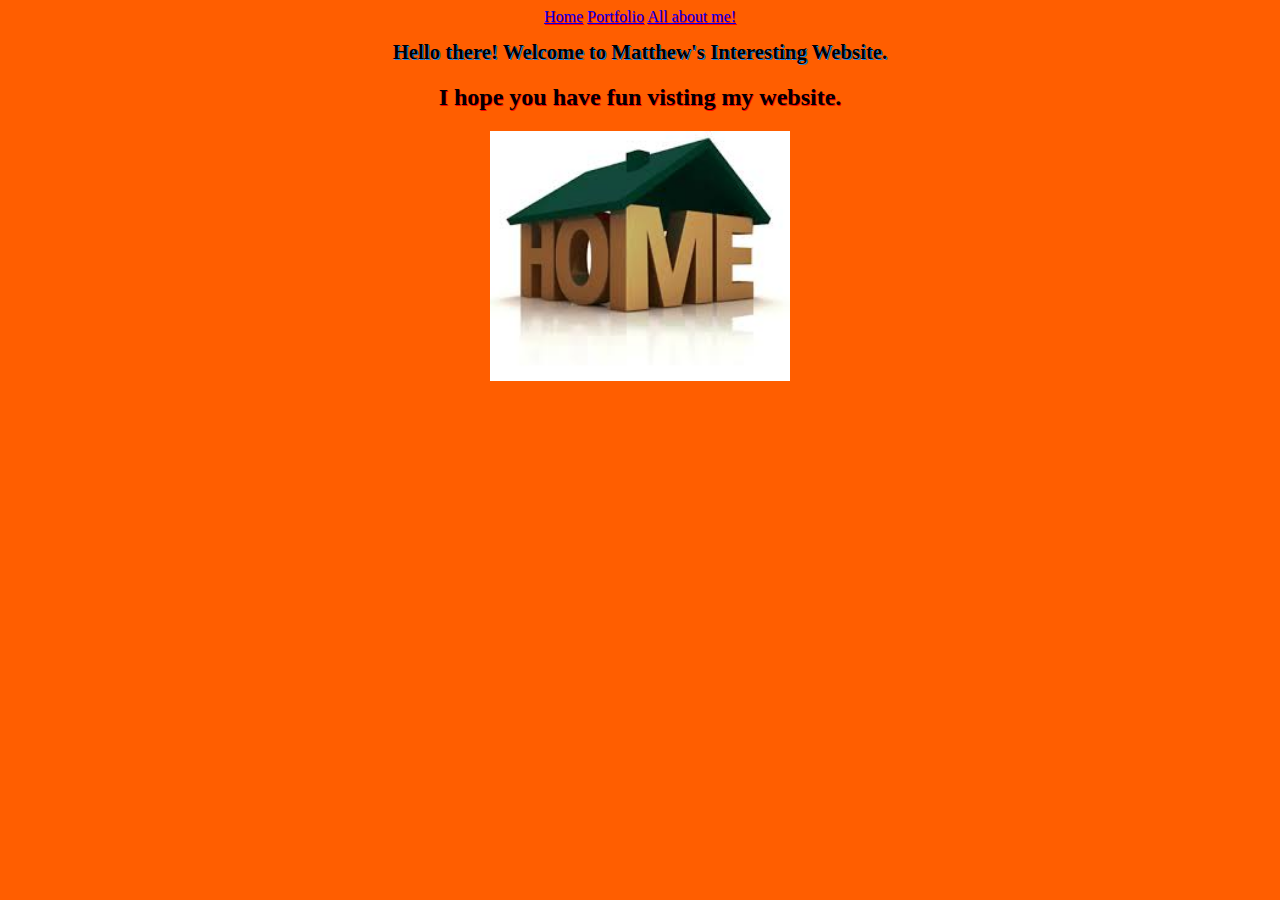
<file: index.html>
<!doctype html>
<html lang="en">
  <head>
    <meta charset="utf-8">
    <title>Home</title>
  </head>
  <body>
    <a href="index.html">Home</a>
    <a href="portfolio.html">Portfolio</a>
    <a href="all-about-me.html">All about me!</a>
    <link rel="stylesheet" href="css.css" type="text/css" />
    <center>
    <h1>Hello there! Welcome to Matthew's Interesting Website.</h1>
    <h2>I hope you have fun visting my website.</h2>
    <center>
    <img src="images/home.jpg" height="250">
  </body>
</html>
</file>
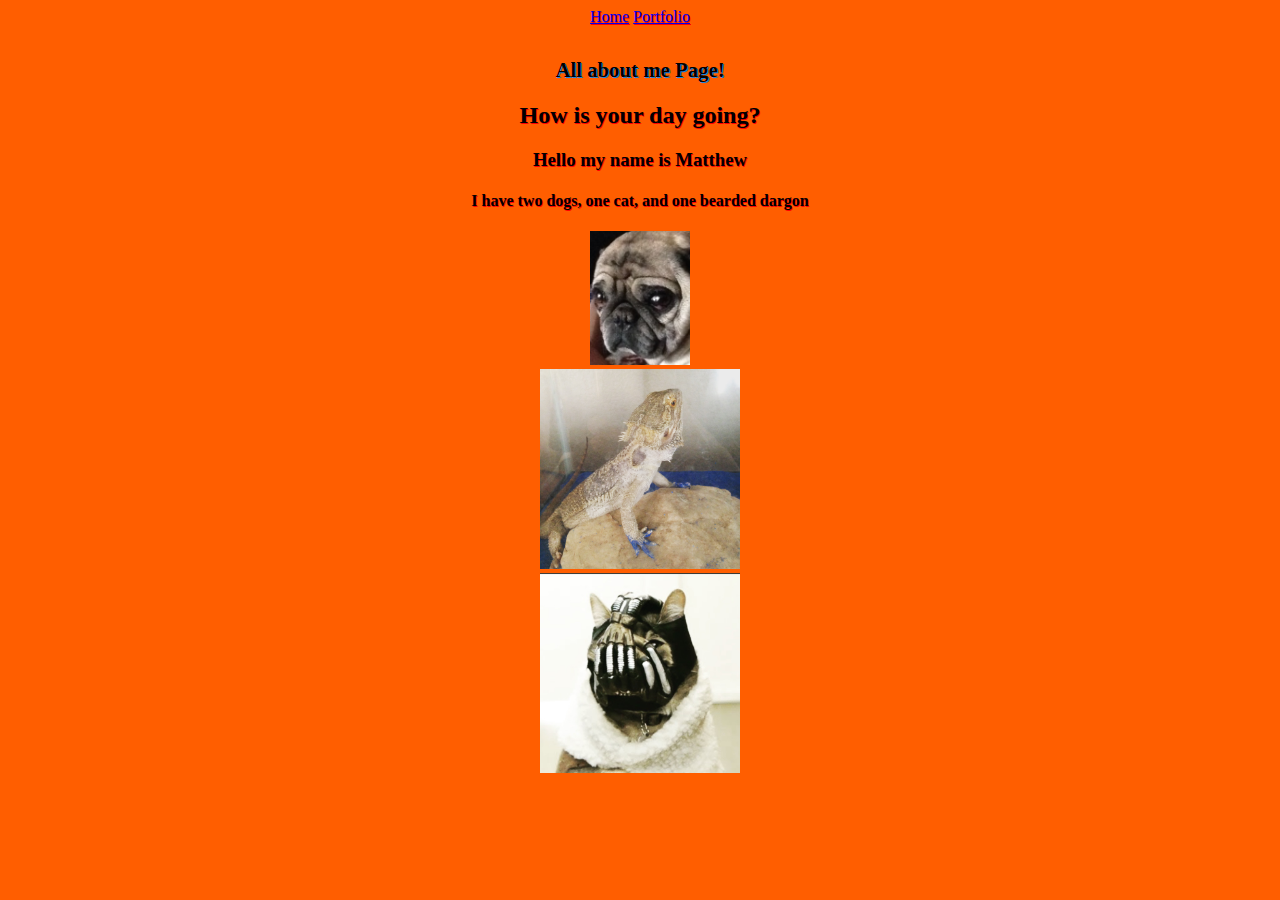
<file: all-about-me.html>
<!doctype html>
<html lang="en">
  <head>
    <meta charset="utf-8">
    <title>Home</title>
  </head>
  <body><center>
    <a href="index.html">Home</a>
    <a href="portfolio.html">Portfolio</a>
    <link rel="stylesheet" href="css.css" type="text/css" />
    <center>
    <br>
    <center>
    <h1>All about me Page!</h1>
    <h2>How is your day going?</h2>
    <h3>Hello my name is Matthew</h3>
    <h4>I have two dogs, one cat, and one bearded dargon</h4>
    <img src="images/IMG_0656 (2).JPG" width="100"  hight="100"> 
    <br>
    <img src="images/IMG_1286.JPG" width="200" hight="200">
    <br>
    <img src="images/IMG_1326.JPG" width="200" hight="200">
    <center>
  </body>
</html>
</file>
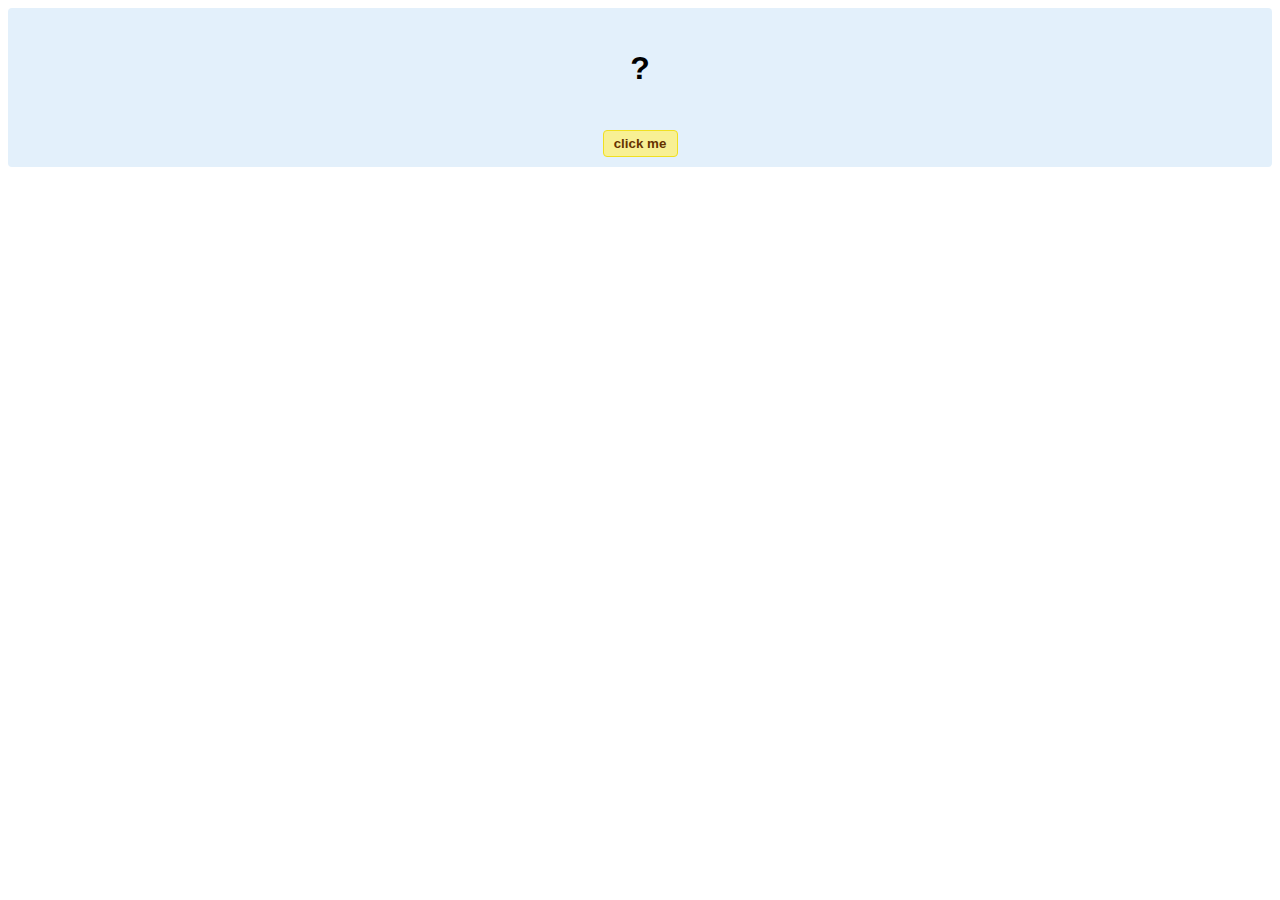
<file: hello-world.html>
<!DOCTYPE html>
<!-- HTML5 Hello world by kirupa - http://www.kirupa.com/html5/getting_your_feet_wet_html5_pg1.htm -->
<html lang="en-us">

<head>
<meta charset="utf-8">
<title>Hello...</title>
<style type="text/css">
#mainContent {
	font-family: Arial, Helvetica, sans-serif;
	font-size: xx-large;
	font-weight: bold;
	background-color: #E3F0FB;
	border-radius: 4px;
	padding: 10px;
	text-align: center;
}
.buttonStyle {
	border-radius: 4px;
	border: thin solid #F0E020;
	padding: 5px;
	background-color: #F8F094;
	font-family: "Segoe UI", Tahoma, Geneva, Verdana, sans-serif;
	font-weight: bold;
	color: #663300;
	width: 75px;
}

.buttonStyle:hover {
	border: thin solid #FFCC00;
	background-color: #FCF9D6;
	color: #996633;
	cursor: pointer;
}
.buttonStyle:active {
	border: thin solid #99CC00;
	background-color: #F5FFD2;
	color: #669900;
	cursor: pointer;
}

</style>
</head>

<body>
<div id="mainContent">
<p id="helloText">?</p>
<button id="clickButton" class="buttonStyle">click me</button>
</div>
<script> 
var myButton = document.getElementById("clickButton");
var myText = document.getElementById("helloText");

myButton.addEventListener('click', doSomething, false)

function doSomething() {
	myText.textContent = "hello, world!";
}
</script>

</body>
</html>
</file>
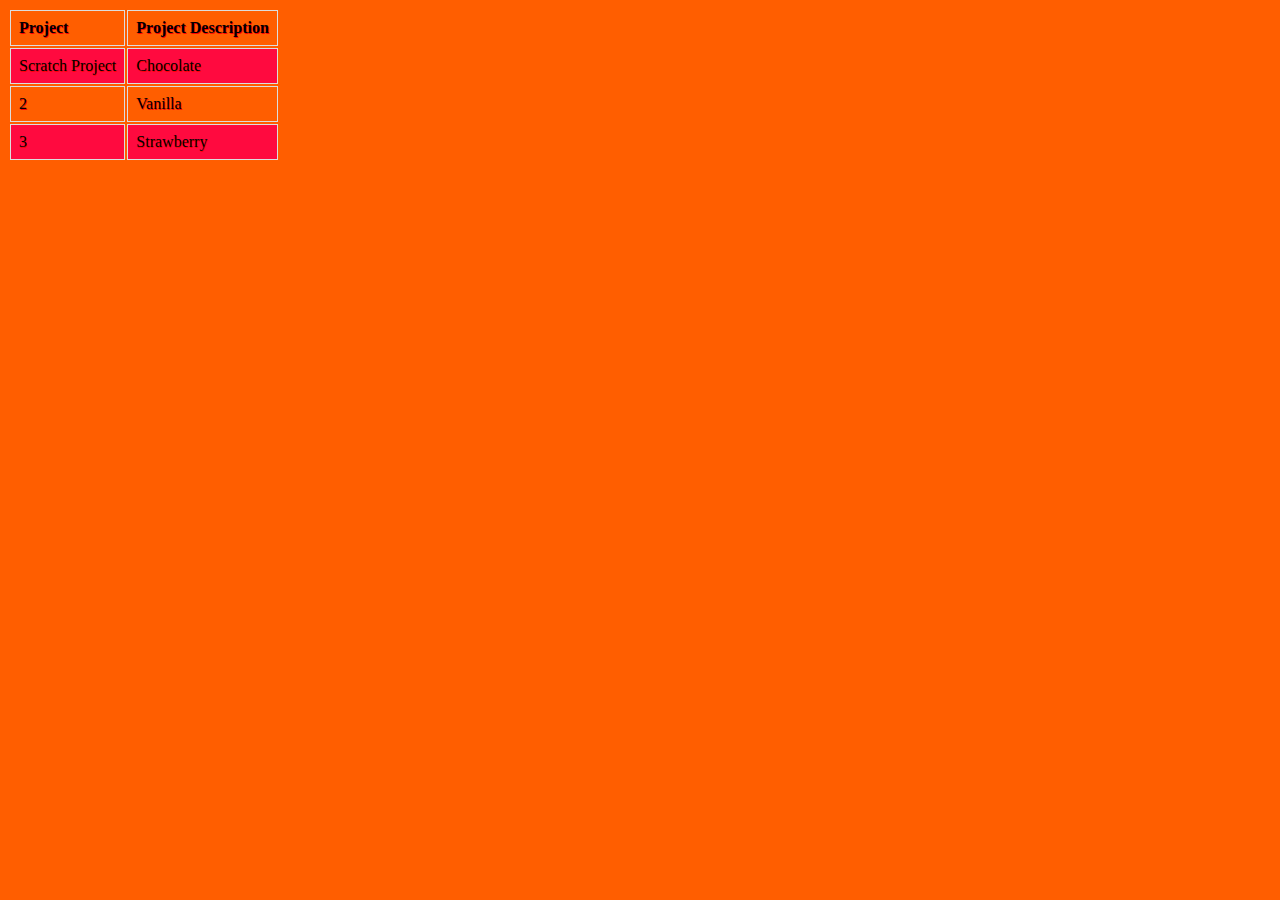
<file: ice.html>
<!doctype html>

<html lang="en">
  
<head>
    
<meta charset="utf-8">
    
<title>Ice Cream Chart</title>
<link href="css.css" rel="stylesheet" type="text/css">
  
</head>
  
<body>
  
<table>
  
<tr><th>Project</th><th>Project Description</th></tr>
  
<tr><td>Scratch Project</td><td>Chocolate</td></tr>
  
<tr><td>2</td><td>Vanilla</td></tr>
  
<tr><td>3</td><td>Strawberry</td></tr>
  
</table>
  
</body>
  
</html>
</file>
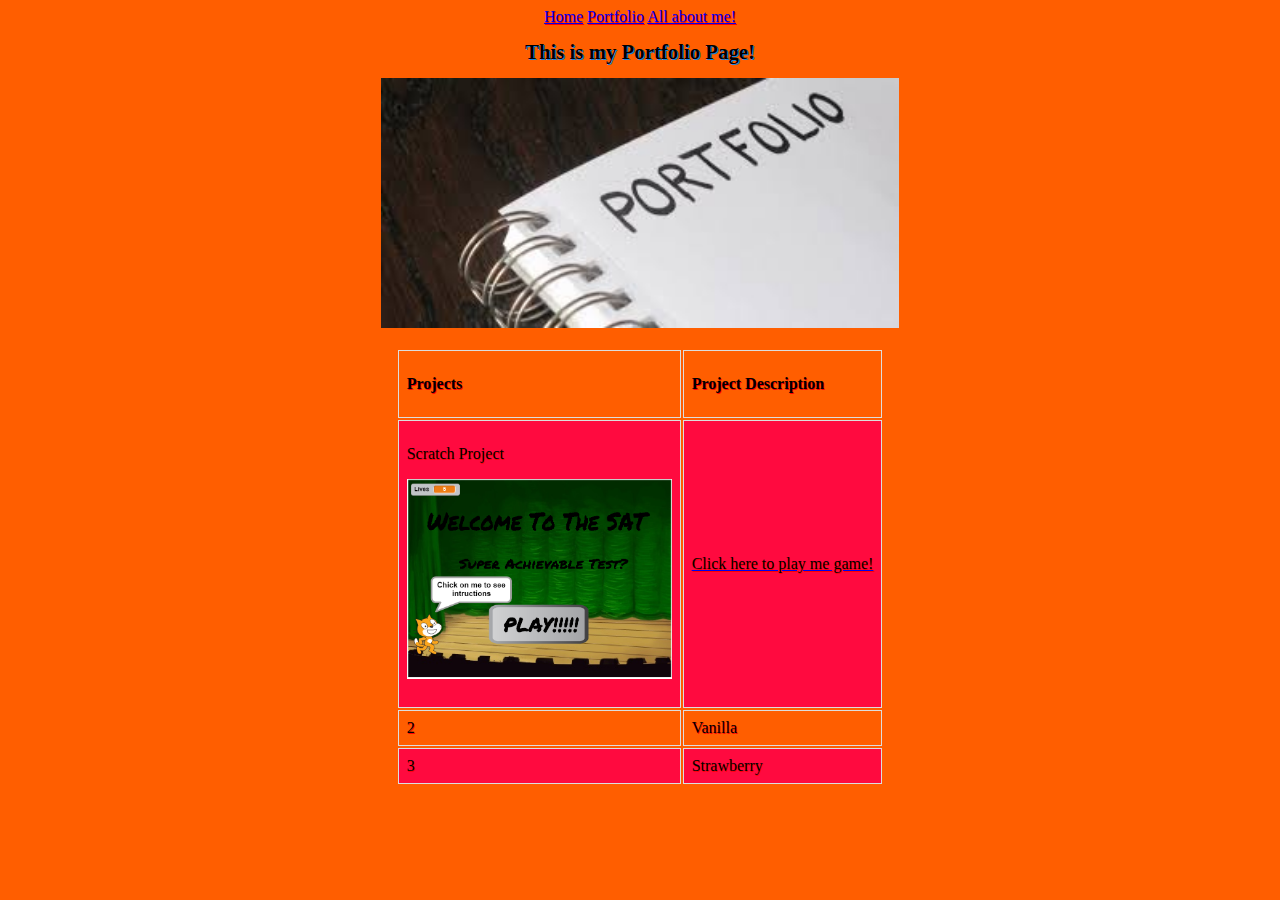
<file: portfolio.html>
<!doctype html>
	<html lang="en">
	  <head>
	    <meta charset="utf-8">
	    <title>Portfolio</title>
	  </head>
	  <body><center>
    <a href="index.html">Home</a>
    <a href="portfolio.html">Portfolio</a>
    <a href="all-about-me.html">All about me!</a>
    <center>
    <link rel="stylesheet" href="css.css" type="text/css" />
    <center>
    <h1>This is my Portfolio Page!</h1>
    <center>
    <img src="images/portfolio.jpg" height="250">
    <br>
   <center><table>
    <tr><th><p/>Projects</th><th>Project Description</th></tr><p/>
  
    <tr><td><p>Scratch Project</p><p><img src="images/picture.PNG" height="200"></p></td><td><a target="_blank" href="https://scratch.mit.edu/projects/174831179/"><p style="color:Black">Click here to play me game!</p></a></td></tr>
  
    <tr><td>2</td><td>Vanilla</td></tr>
  
    <tr><td>3</td><td>Strawberry</td></tr>

   <center></table>
</body>
</html>
</file>
<file: css.css>
body{
	
font-family: "Times New Roman", Times, serif;
	
color: #000000;
	background-color: #ff5e00;
	
text-shadow: 1px 1px #ff0000;
	text-align: center;

}

.solid {border-style: solid;}

h1 {
	
font-size: 1.3em;
	
text-align: center;
	
text-shadow: 1px 1px #2086df;

}


td, th {
    
border: 1px solid #dddddd;
    
text-align: left;
    
padding: 8px;

}



tr:nth-child(even) {
    
background-color: #ff0a3f;
</file>
